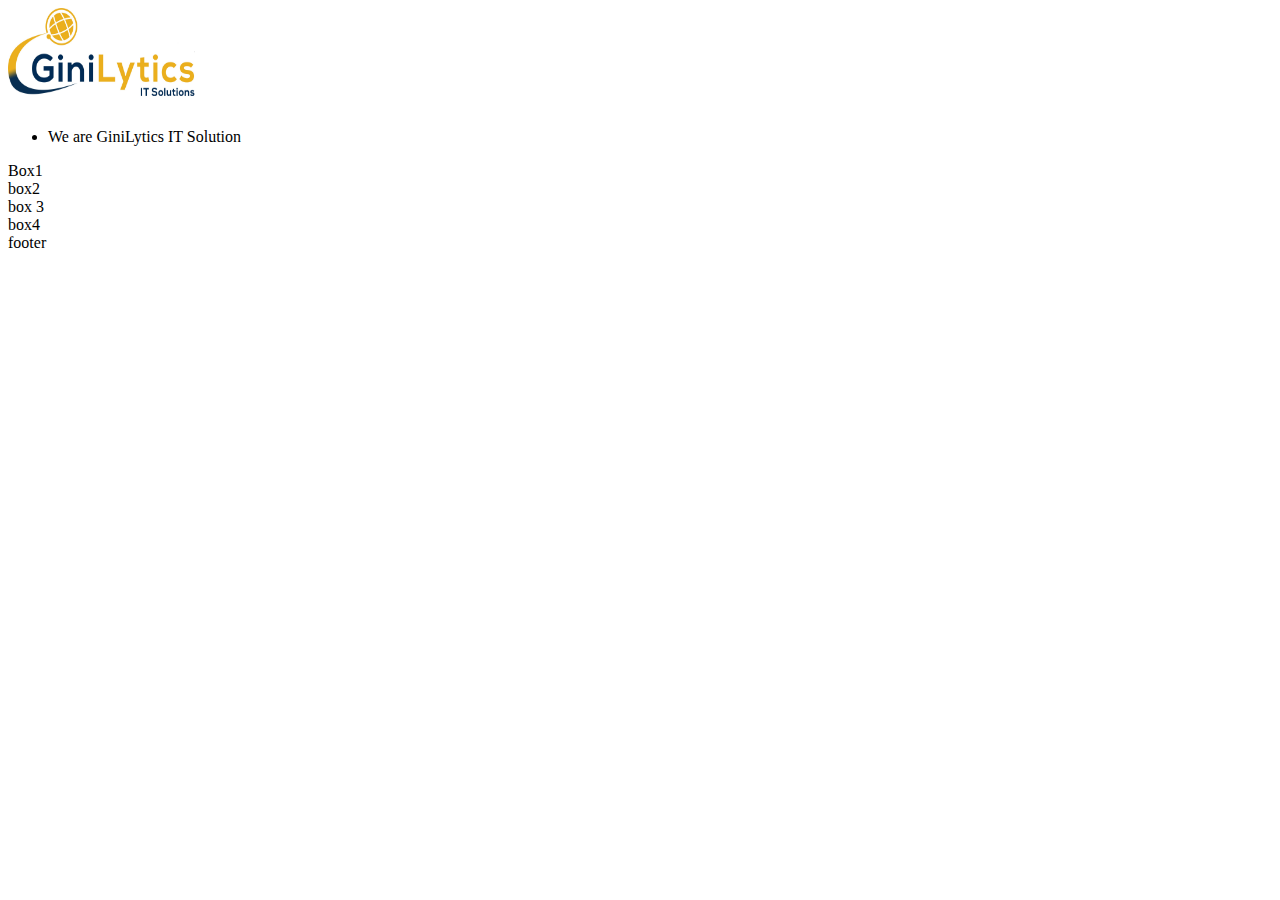
<file: Ginilytics Website/New_Project.html>
﻿<!DOCTYPE html>
<html>
<head>
    <meta charset="utf-8" />
    <title>WebSite Creation</title>
</head>
<body>

    <div class=" Main_Container">
        <!--For Company Logo and Slogan-->

        <nav class="navbar">
            <div class="Image-container">
                <a class=" navbar-brand" href="#"><img src="Images/Main_logo.jpg" height="100" width="200" id="img1"></a>
                <div class="navbar_nav" id=" slogan">
                    <ul class=" Slogan ">
                        <li class="nav-active">
                            <h>We are GiniLytics IT Solution</h1>
                        </li>
                    </ul>
                </div>
            </div>
        </nav>

        <!--For Header-->
        <!--<div class="header">
        <h1>GiniLytics IT Solution</h1>
        <p>A demo website created by me for practice.</p>
    </div>-->
        <!--For Navigation Bar-->
        <!--<nav class="navbar">
        <div class="navbar_nav1" id=" ">
                <ul class=" Items ">
                    <li class="nav-active1">
                        <a class="navlink" href="#"> Home</a>
                    </li>

                    <li class="nav-item">
                        <a class="navlink" href="#">Service</a>
                    </li>

                    <li class="nav-item">
                        <a class="navlink" href="#"> Careers</a>
                    </li>
                    <li class="nav-item">
                        <a class="navlink" href="#"> About</a>
                    </li>
                </ul>
            </div>
    </nav>-->
        <div class="main_container">
            <header id="header">
                Box1
            </header>

            <div class="body_container">
                <div class="box2">
                    box2
                </div>


                <div class="box3">
                    box 3
                </div>


                <div class="box4">
                    box4
                </div>
                <div class="box5">

                    </div>
                <div class=" box6">

                    </div>

                </div>
            <div class="footer">
                footer
            </div>
        </div>
            

                


    </div>
</body>
</html>
</file>
